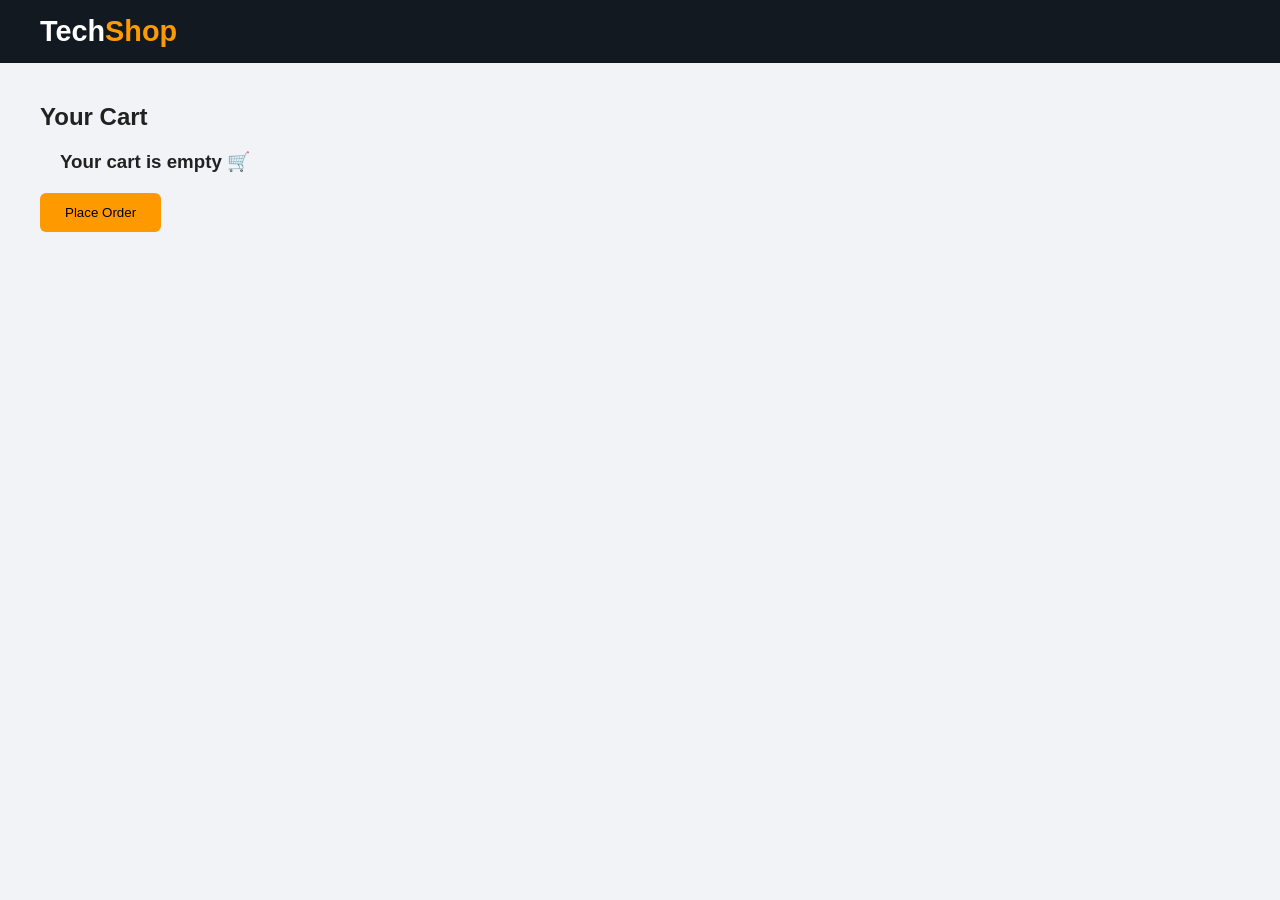
<file: cart.html>
<!DOCTYPE html>
<html lang="en">
<head>
<meta charset="UTF-8">
<title>Cart</title>

<link rel="stylesheet" href="styles.css">
</head>

<body>

<nav>
  <div class="logo" onclick="goHome()">Tech<span>Shop</span></div>
</nav>

<section class="products">
  <h2>Your Cart</h2>
  <div id="cart-items"></div>

  <button onclick="placeOrder()" class="btn">Place Order</button>
</section>

<script src="script.js"></script>

</body>
</html>
</file>
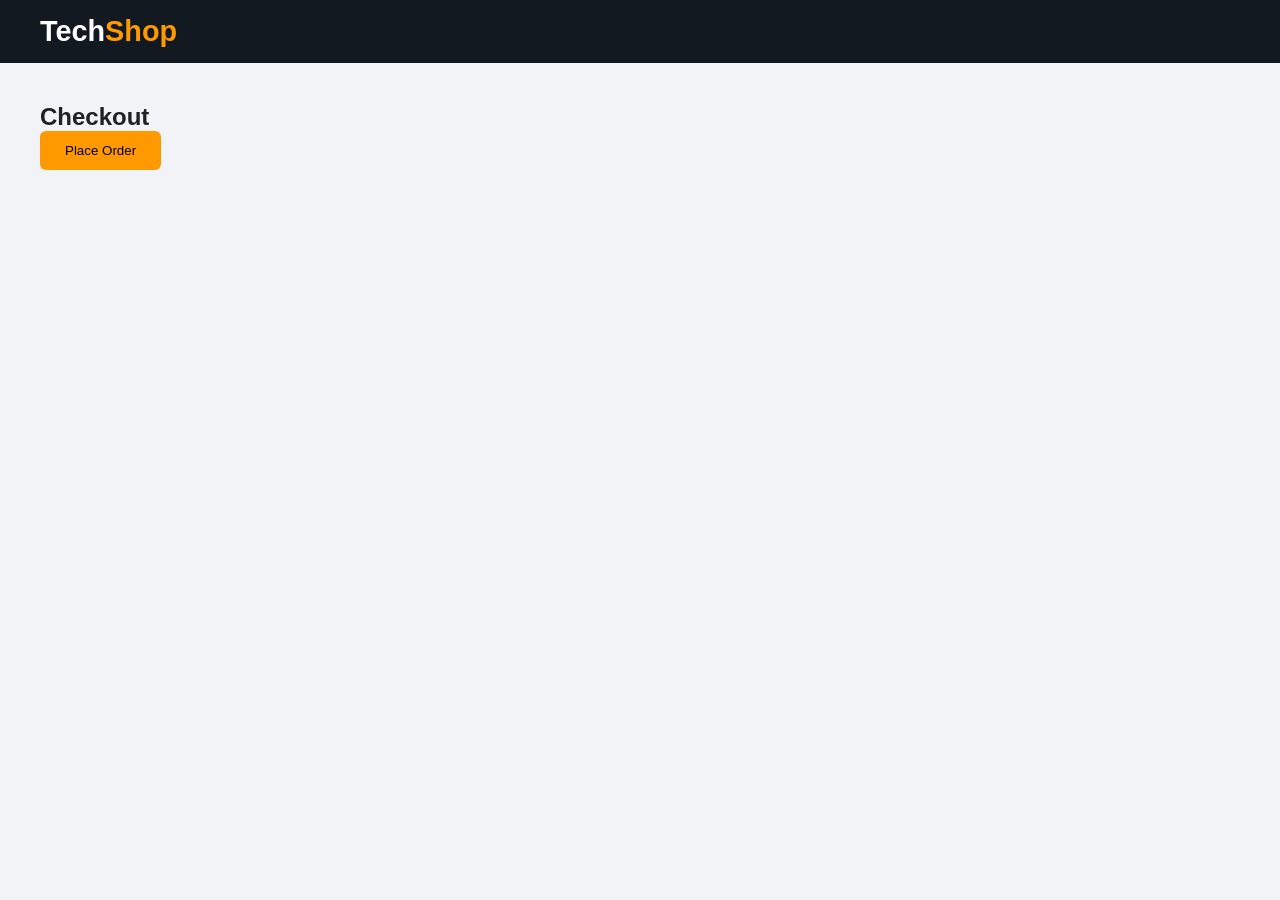
<file: checkout.html>
<!DOCTYPE html>
<html lang="en">
<head>
<meta charset="UTF-8">
<title>Checkout</title>

<link rel="stylesheet" href="styles.css">
</head>

<body>

<nav>
  <div class="logo" onclick="goHome()">Tech<span>Shop</span></div>
</nav>

<section class="products">
  <h2>Checkout</h2>
  <div id="checkout-container"></div>

  <button onclick="placeOrder()" class="btn">Place Order</button>
</section>

<script src="script.js"></script>

</body>
</html>
</file>
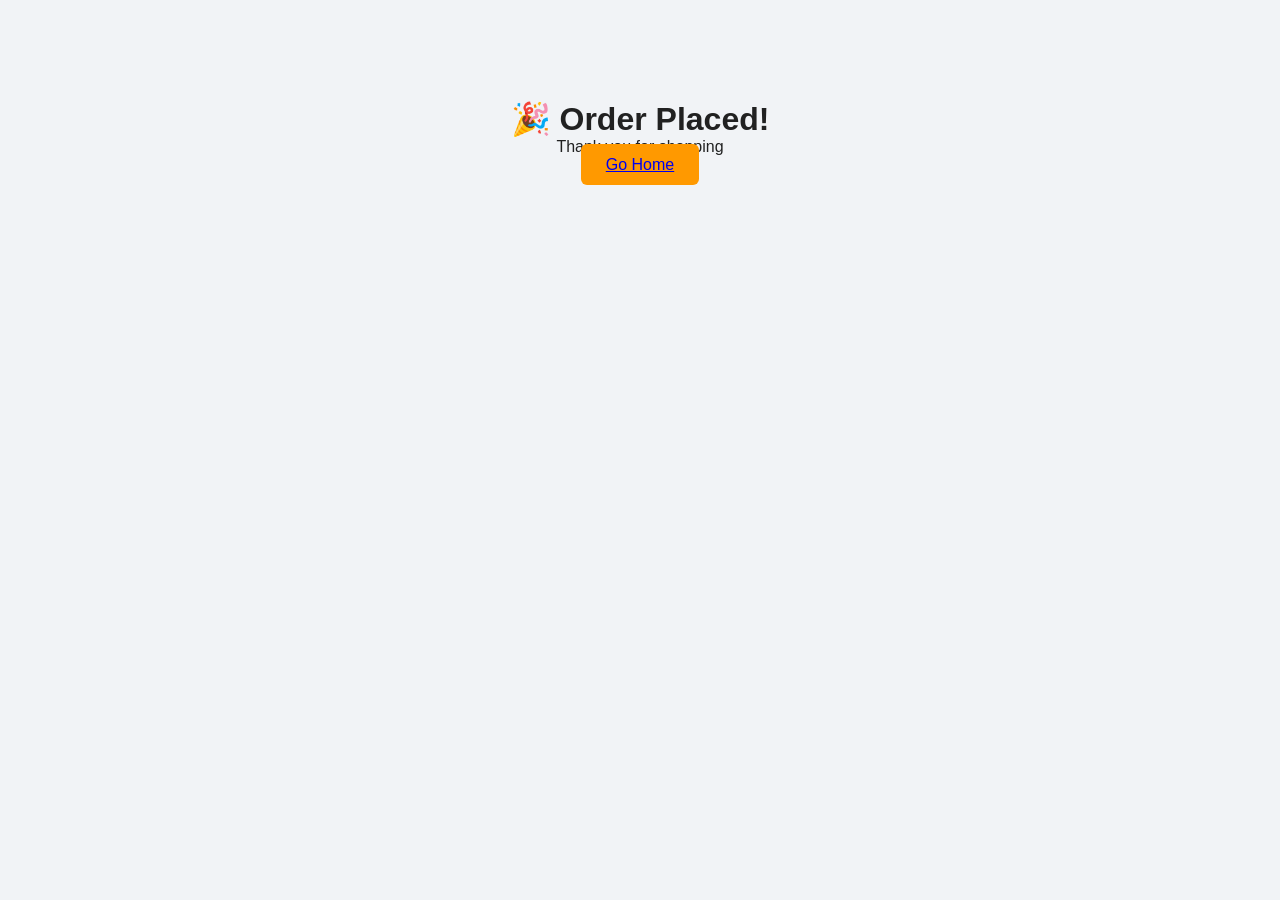
<file: success.html>
<!DOCTYPE html>
<html>
<head>
<title>Success</title>
<link rel="stylesheet" href="styles.css">
</head>

<body style="text-align:center; padding:100px;">

<h1>🎉 Order Placed!</h1>
<p>Thank you for shopping</p>

<a href="index.html" class="btn">Go Home</a>

</body>
</html>
</file>
<file: styles.css>
/* ================= RESET ================= */
* {
  margin: 0;
  padding: 0;
  box-sizing: border-box;
}

/* ================= BODY ================= */
body {
  font-family: 'Poppins', sans-serif;
  background: #f1f3f6;
  color: #212121;
}

/* ================= NAVBAR ================= */
nav {
  background: #131921;
  color: white;
  display: flex;
  justify-content: space-between;
  align-items: center;
  padding: 15px 40px;
  position: sticky;
  top: 0;
  z-index: 1000;
  gap: 20px;
}

.logo {
  font-size: 1.8em;
  font-weight: 600;
  cursor: pointer;
}

.logo span {
  color: #ff9900;
}

/* NAV LINKS */
.nav-links {
  display: flex;
  gap: 20px;
}

nav a {
  color: white;
  text-decoration: none;
  font-size: 14px;
  transition: 0.3s;
}

nav a:hover,
nav a.active {
  color: #ff9900;
}

/* ================= SEARCH ================= */
.search-box {
  background: white;
  border-radius: 6px;
  display: flex;
  overflow: hidden;
  width: 320px;
}

.search-box input {
  border: none;
  padding: 10px;
  width: 100%;
  outline: none;
}

/* ================= HERO ================= */
.hero {
  background: linear-gradient(120deg, #1e3c72, #2a5298);
  color: white;
  text-align: center;
  padding: 100px 20px;
}

.hero h1 {
  font-size: 3em;
}

.hero p {
  margin: 10px 0 20px;
}

/* ================= BUTTON ================= */
.btn {
  background: #ff9900;
  padding: 12px 25px;
  border-radius: 6px;
  border: none;
  cursor: pointer;
  transition: 0.3s;
  font-weight: 500;
}

.btn:hover {
  background: #e68a00;
  transform: scale(1.05);
}

/* ================= PRODUCTS ================= */
.products {
  padding: 40px;
}

#product-list {
  display: grid;
  grid-template-columns: repeat(auto-fill, minmax(230px, 1fr));
  gap: 20px;
}

/* PRODUCT CARD */
.product {
  background: white;
  border-radius: 12px;
  padding: 15px;
  border: 1px solid #ddd;
  transition: 0.3s;
}

.product:hover {
  transform: translateY(-8px);
  box-shadow: 0 10px 25px rgba(0,0,0,0.15);
}

.product img {
  width: 100%;
  height: 180px;
  object-fit: cover;
  border-radius: 8px;
}

.product h3 {
  margin: 10px 0;
  font-size: 1em;
  min-height: 40px;
}

.rating {
  color: #ff9900;
  font-size: 14px;
  margin-bottom: 5px;
}

.product p {
  font-size: 14px;
  margin-bottom: 10px;
}

.product button {
  width: 100%;
  padding: 10px;
  background: #ff9900;
  border: none;
  border-radius: 6px;
  cursor: pointer;
  transition: 0.3s;
}

.product button:hover {
  background: #e68a00;
}

/* ================= CATEGORY ================= */
.categories {
  padding: 30px;
  background: white;
  margin: 20px;
  border-radius: 10px;
}

.categories h2 {
  margin-bottom: 15px;
}

.category-grid {
  display: flex;
  gap: 20px;
  flex-wrap: wrap;
}

.category {
  flex: 1;
  min-width: 120px;
  background: #f5f5f5;
  padding: 20px;
  text-align: center;
  border-radius: 10px;
  cursor: pointer;
  transition: 0.3s;
}

.category:hover,
.category.active {
  background: #ff9900;
  color: white;
  transform: scale(1.05);
}

/* FILTER BAR (PRODUCT PAGE) */
.filter-bar {
  display: flex;
  justify-content: center;
  gap: 15px;
  margin: 20px;
}

/* ================= PAGINATION ================= */
#pagination {
  text-align: center;
  margin: 30px 0;
}

#pagination button {
  margin: 5px;
  padding: 8px 14px;
  border: none;
  border-radius: 6px;
  background: #ddd;
  cursor: pointer;
  transition: 0.3s;
}

#pagination button:hover {
  background: #ff9900;
  color: white;
}

#pagination button:disabled {
  background: #ccc;
  cursor: not-allowed;
}

/* ================= CART ================= */
#cart-items {
  padding: 20px;
}

#cart-items .product {
  display: flex;
  gap: 15px;
  align-items: center;
}

#cart-items img {
  width: 100px;
  height: 80px;
  object-fit: cover;
}

#cart-items button {
  margin: 5px;
  padding: 6px 10px;
  font-size: 12px;
}

/* ================= SLIDER ================= */
.slider {
  width: 100%;
  overflow: hidden;
}

.slides {
  display: flex;
  animation: slide 20s infinite;
}

.slides img {
  width: 100%;
  height: 300px;
  object-fit: cover;
}

@keyframes slide {
  0% {transform: translateX(0);}
  33% {transform: translateX(-100%);}
  66% {transform: translateX(-200%);}
}

/* ================= FOOTER ================= */
footer {
  background: #131921;
  color: white;
  text-align: center;
  padding: 20px;
  margin-top: 40px;
}

/* ================= BACK TO TOP ================= */
#backToTop {
  position: fixed;
  bottom: 30px;
  right: 30px;
  background: #ff9900;
  color: black;
  border: none;
  padding: 12px;
  border-radius: 50%;
  cursor: pointer;
  display: none;
  z-index: 9999;
}

/* ================= RESPONSIVE ================= */
@media (max-width: 768px) {
  nav {
    flex-direction: column;
  }

  .search-box {
    width: 100%;
  }

  .hero h1 {
    font-size: 2em;
  }
}

/* PREV / NEXT BUTTON STYLE */
#pagination .nav-btn {
  background: #131921;
  color: white;
  font-weight: 500;
}

#pagination .nav-btn:hover {
  background: #ff9900;
  color: black;
}

/* ACTIVE PAGE */
#pagination .active-page {
  background: #ff9900;
  color: black;
  font-weight: bold;
}
</file>
